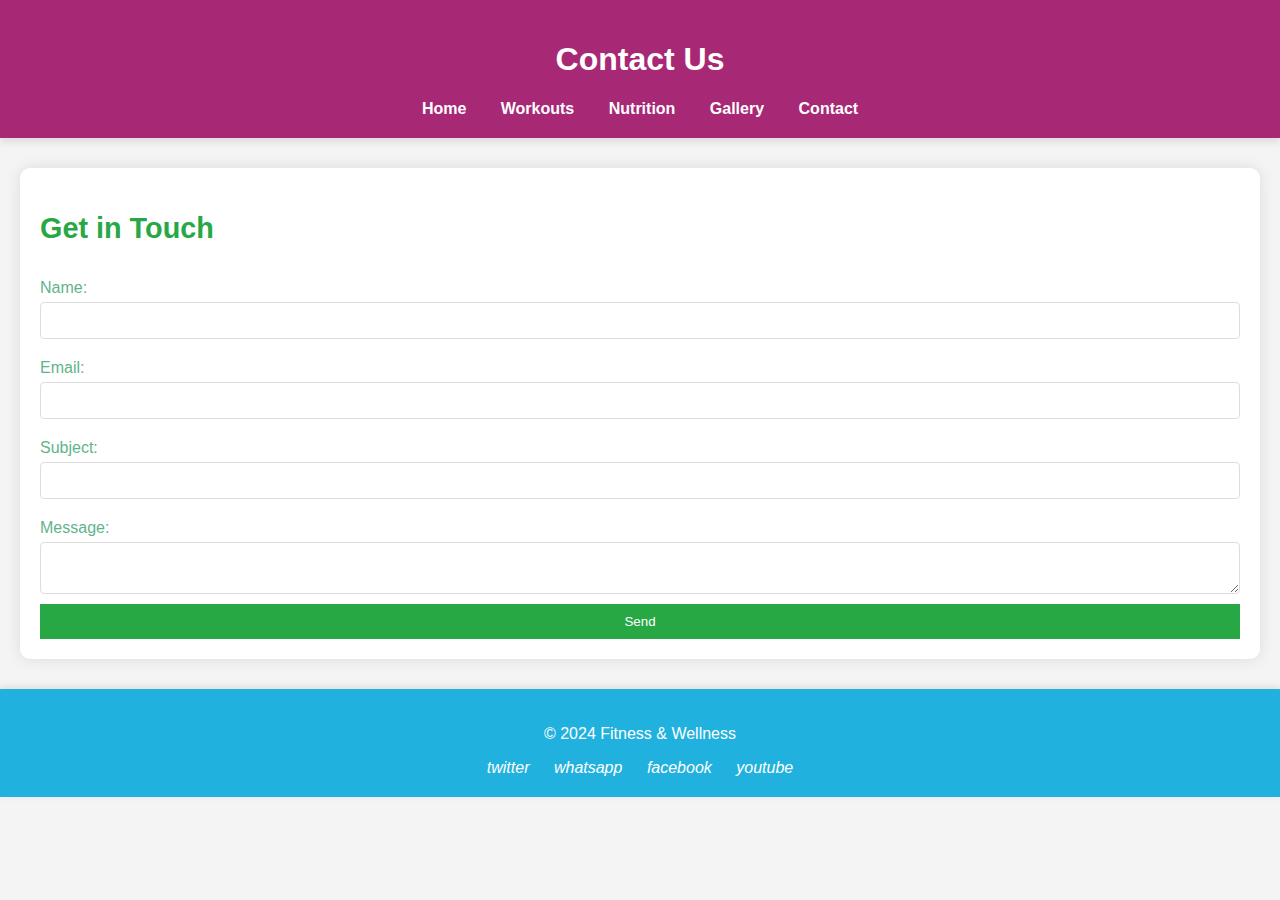
<file: contact.html>
<!DOCTYPE html>
<html lang="en">
<head>
    <meta charset="UTF-8">
    <meta name="viewport" content="width=device-width, initial-scale=1.0">
    <link rel="stylesheet" href="styles.css">
    <title>Contact Us</title>
    <script>
        function submitForm(event) {
            event.preventDefault(); 
            const name = document.getElementById('name').value;
            const email = document.getElementById('email').value;
            const subject = document.getElementById('subject').value;
            const message = document.getElementById('message').value;

            const displaySection = document.getElementById('display');
            displaySection.innerHTML = `
                <h2>Submitted Details</h2>
                <p><strong>Name:</strong> ${name}</p>
                <p><strong>Email:</strong> ${email}</p>
                <p><strong>Subject:</strong> ${subject}</p>
                <p><strong>Message:</strong> ${message}</p>
            `;
            document.getElementById('contactForm').reset();
        }
    </script>
</head>
<body>
    <header>
        <h1>Contact Us</h1>
        <nav>
            <ul>
                <li><a href="index.html">Home</a></li>
                <li><a href="workouts.html">Workouts</a></li>
                <li><a href="nutrition.html">Nutrition</a></li>
                <li><a href="photos.html">Gallery</a></li>
                <li><a href="contact.html">Contact</a></li>
            </ul>
        </nav>
    </header>
    <main>
        <section class="contact">
            <h2>Get in Touch</h2>
            <form id="contactForm" onsubmit="submitForm(event)">
                <label for="name">Name:</label>
                <input type="text" id="name" name="name" required>
                <label for="email">Email:</label>
                <input type="email" id="email" name="email" required>
                <label for="subject">Subject:</label>
                <input type="text" id="subject" name="subject" required>
                <label for="message">Message:</label>
                <textarea id="message" name="message" required></textarea>
                <button type="submit">Send</button>
            </form>
            <div id="display"></div> <!-- Section to display submitted details -->
        </section>
    </main>
    <footer>
       
            <p>&copy; 2024 Fitness & Wellness</p>
            <div class="social-icons">
                <a href="https://twitter.com" target="_blank" aria-label="Twitter">
                    <i class="fab fa-twitter">twitter</i>
                </a>
                <a href="https://wa.me/your-number" target="_blank" aria-label="WhatsApp">
                    <i class="fab fa-whatsapp">whatsapp</i>
                </a>
                <a href="https://facebook.com" target="_blank" aria-label="Facebook">
                    <i class="fab fa-facebook-f">facebook</i>
                </a>
                <a href="https://youtube.com" target="_blank" aria-label="YouTube">
                    <i class="fab fa-youtube">youtube</i>
                </a>
            </div>
       
    </footer>
</body>
</html>
</file>
<file: styles.css>
/* General Body Styles */
body {
    font-family: 'Arial', sans-serif;
    margin: 0;
    padding: 0;
    background-color: #f4f4f4;
        background-image: url("C:\Users\HP\OneDrive\Desktop\fitness pictures\download (3).jpg");
        background-size: cover;
        background-position: center;
        background-attachment: fixed; /* Optional: keeps background fixed when scrolling */
        font-family: Arial, sans-serif;
        color: #61b48c;
        margin: 0;
        padding: 0;
}

/* Header Styles */
header {
    background-color: #a72874;
    color: #fff;
    padding: 20px;
    text-align: center;
    box-shadow: 0 4px 8px rgba(0, 0, 0, 0.1);
}

/* Navigation Styles */
nav ul {
    list-style: none;
    padding: 0;
    margin: 0;
}

nav ul li {
    display: inline-block;
    margin: 0 15px;
}

nav ul li a {
    color: #fff;
    text-decoration: none;
    font-weight: bold;
    transition: color 0.3s ease;
}

nav ul li a:hover {
    color: #ff00d0; /* Adds a hover effect for the links */
}

/* Main Content Styles */
main {
    padding: 20px;
}

.intro, .featured, .workout, .nutrition, .gallery, .contact {
    background-color: #fff;
    padding: 20px;
    margin: 10px 0;
    border-radius: 10px;
    box-shadow: 0 0 15px rgba(0, 0, 0, 0.1);
    transition: transform 0.3s ease, box-shadow 0.3s ease;
}

/* Hover effect on sections */
.intro:hover, .featured:hover, .workout:hover, .nutrition:hover, .gallery:hover, .contact:hover {
    transform: translateY(-5px);
    box-shadow: 0 0 20px rgba(0, 0, 0, 0.2);
}

/* Heading Styles */
h2 {
    color: #28a745;
    font-size: 1.8em;
}

/* Footer Styles */
footer {
    text-align: center;
    padding: 20px 0;
    background-color: #20b1de;
    color: #fff;
    box-shadow: 0 -2px 8px rgba(0, 0, 0, 0.1);
}

footer a {
    color: #fff;
    text-decoration: none;
    margin: 0 10px;
    transition: color 0.3s ease;
}

footer a:hover {
    color: #ff007b;
}

/* Form Styles */
form {
    display: flex;
    flex-direction: column;
}

form label {
    margin: 10px 0 5px;
}

form input, form textarea {
    padding: 10px;
    margin-bottom: 10px;
    border: 1px solid #ddd;
    border-radius: 4px;
    transition: border-color 0.3s ease;
}

form input:focus, form textarea:focus {
    border-color: #a79f28; /* Highlight input fields when focused */
}

button {
    background-color: #28a745;
    color: #fff;
    border: moccasin;
    padding: 10px;
    cursor: pointer;
    transition: background-color 0.3s ease;
}

button:hover {
    background-color: #218838;
}

/* Image Styles */
img {
    max-width: 100%;
    height: auto;
    border-radius: 8px;
    transition: transform 0.3s ease, box-shadow 0.3s ease;
}

img:hover {
    transform: scale(1.05);
    box-shadow: 0 0 20px rgba(0, 0, 0, 0.2);
}

/* Responsive Styles */
@media (max-width: 768px) {
    nav ul li {
        display: block;
        margin: 10px 0;
    }

    header {
        padding: 10px;
    }

    main {
        padding: 10px;
    }

    .intro, .featured, .workout, .nutrition, .gallery, .contact {
        padding: 15px;
    }

    button {
        padding: 15px;
    }
    
    
}
</file>
